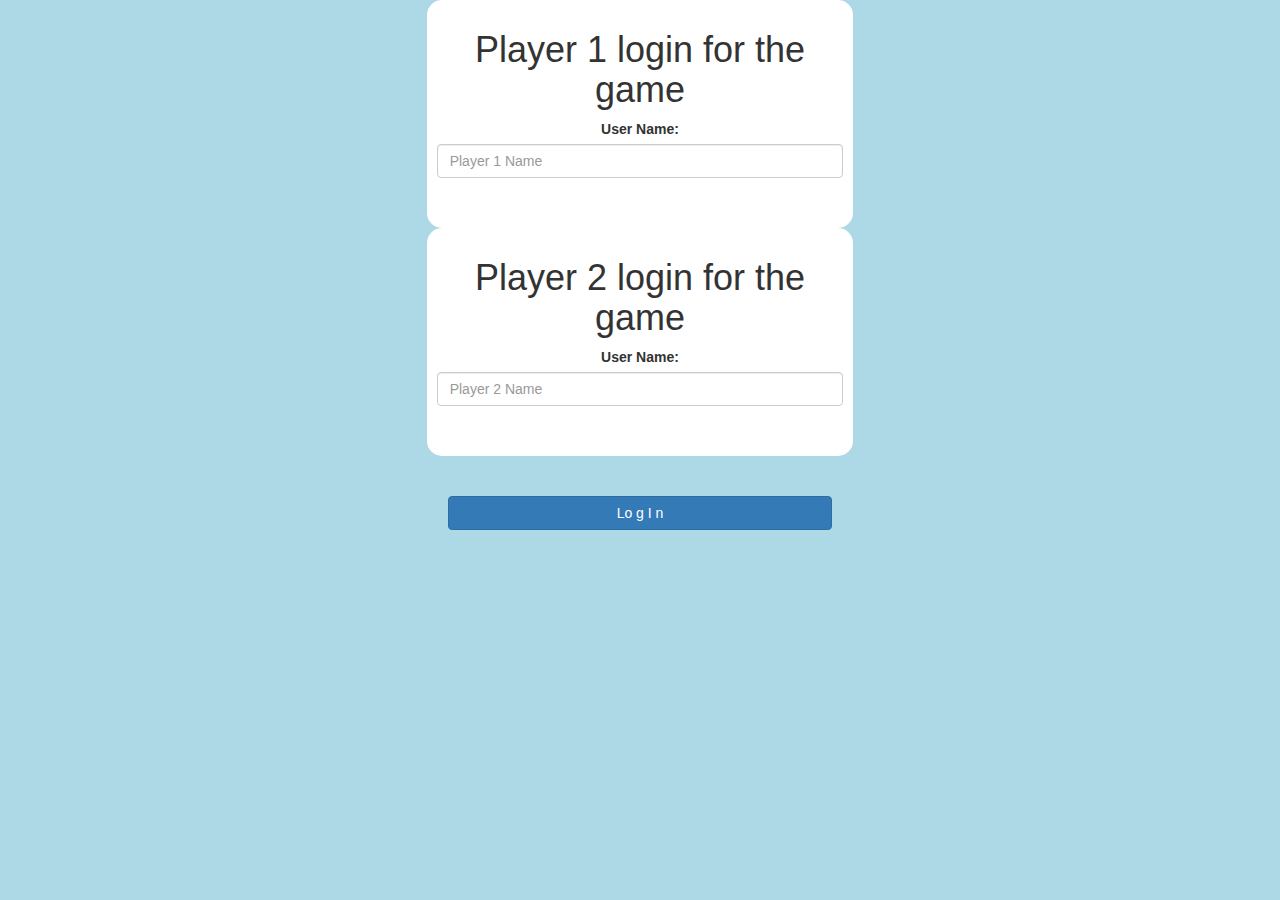
<file: index.html>
<!DOCTYPE html>
<html>
<head>
	<title>Guess The Word</title>

<meta name="viewport" content="width=device-width, initial-scale=1">
<link rel="stylesheet" href="https://maxcdn.bootstrapcdn.com/bootstrap/3.4.0/css/bootstrap.min.css">
<script src="https://ajax.googleapis.com/ajax/libs/jquery/3.4.1/jquery.min.js"></script>
<script src="https://maxcdn.bootstrapcdn.com/bootstrap/3.4.0/js/bootstrap.min.js"></script>

<link rel="stylesheet" type="text/css" href="game.css">

<script src="game_login.js"></script>
</head>
<body>
	<center> 
<div class="col-lg-4 col-sm-8 col-xs-11 login_div1"> 
<h1>  Player 1 login for the game  </h1>
<label> User Name: </label>
<input type="text" id="player1" class="form-control" placeholder="Player 1 Name">
<br>
<br>
</div>
<div class="col-lg-4 col-sm-8 col-xs-11 login_div2"> 
	<h1>  Player 2 login for the game </h1>
	<label> User Name: </label>
	<input type="text" id="player2" class="form-control" placeholder="Player 2 Name">
	<br>
	<br>
	</div>
	<br>
	<br>
	<button style="width:30%" class="btn  btn-primary" onclick="adduser()">Lo g I n  </button>
</center>
</body>
</html>
</file>
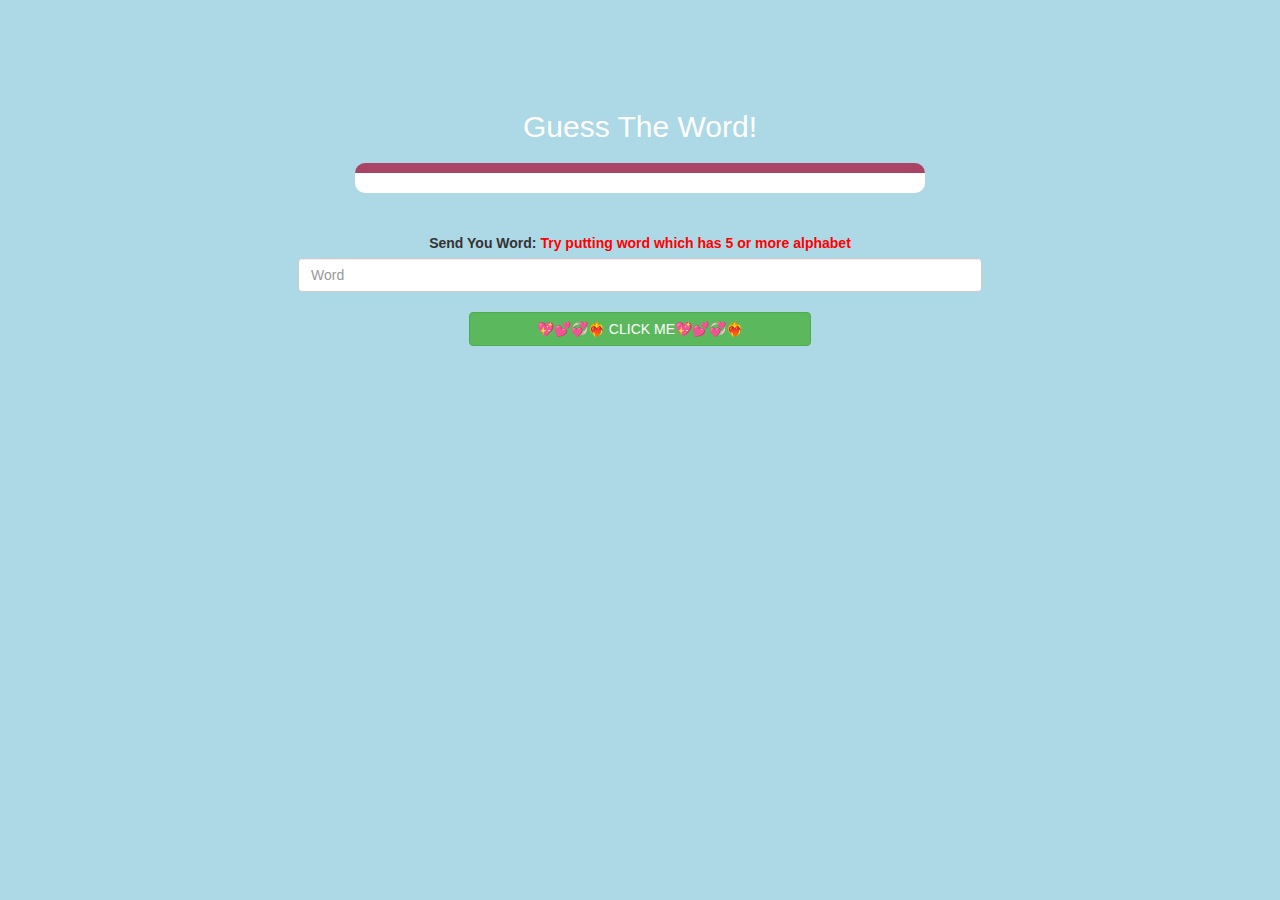
<file: game_page.html>
<!DOCTYPE html>
<html>
<head>
	<title>Guess The Word</title>

<meta name="viewport" content="width=device-width, initial-scale=1">
<link rel="stylesheet" href="https://maxcdn.bootstrapcdn.com/bootstrap/3.4.0/css/bootstrap.min.css">
<script src="https://ajax.googleapis.com/ajax/libs/jquery/3.4.1/jquery.min.js"></script>
<script src="https://maxcdn.bootstrapcdn.com/bootstrap/3.4.0/js/bootstrap.min.js"></script>

<link rel="stylesheet" type="text/css" href="game.css">
</head>
<body >

<h4 id="player1_name">  </h4> <span id="player1_score"> </span> <br> <br>
<h4 id="player2_name">  </h4> <span id="player2_score"> </span> <br> <br>
<div class="container">
	<center>
		<h2 style="color: rgb(255, 255, 255);">Guess The Word!</h2>
		<h3 id="player_question"> </h3> <h3 id="player_answer"> </h3>
		<div id="output" class="col-lg-6"> </div>


		<br>
		<br>

		<label>Send You Word: <b style="color: red">Try putting word which has 5 or more alphabet</b></label>
<input type="text" id="word" placeholder="Word" class="form-control"> 
		<br>
     <button onclick="send()" class="btn btn-success" style="width:30%">💖💕💞❤️‍🔥 CLICK ME💖💕💞❤️‍🔥 </button>

	</center>
</div>

<script src="game_page.js"></script>
</body>
</html>
</file>
<file: game.css>
body
{
	background: lightblue;
}

	.login_div1 , .login_div2
	{
		background: white;
		padding: 10px;
		float: none;
		border-radius: 15px;
	}


#player1_name , #player2_name
{
	display: inline-block;
	margin-left: 20px;
	
}
#word
{
	width: 60%;
}
#word_display
{
	letter-spacing: 5px;
}
#output
{
background: white;
border-radius: 10px;
border-top: 10px solid #AA4465;
padding: 10px;
float: none;
text-align: left;
}
</file>
